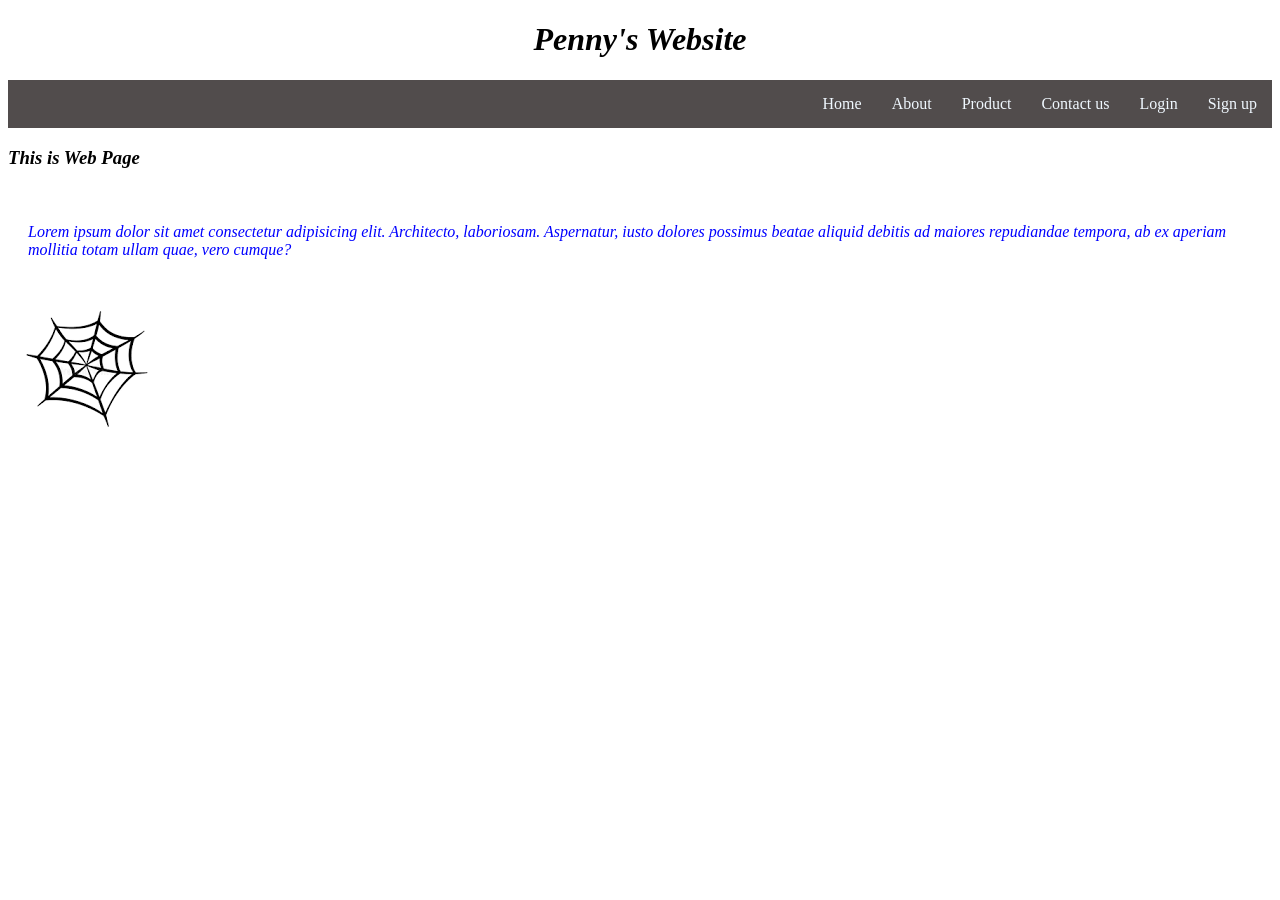
<file: index.html>
<!DOCTYPE html>
<html lang="en">
<head>
    <meta charset="UTF-8">
    <meta name="viewport" content="width=device-width, initial-scale=1.0">
    <title>My website</title>
    <link rel="stylesheet" href="index.css">
</head>
<body>
    <h1>Penny's Website</h1>
    <nav class="navbar">
        <ul>
            <li><a href="signup.html">Sign up</a></li>
            <li><a href="login.html">Login</a></li>
            <li><a href="contactus.html">Contact us</a></li>
            <li><a href="product.html">Product</a></li>
            <li><a href="about.html">About</a></li>
            <li><a href="home.html">Home</a></li>
        </ul>
    </nav>
    <h3>This is Web Page</h3>
    <main><p>Lorem ipsum dolor sit amet consectetur adipisicing elit. Architecto, laboriosam. Aspernatur, iusto dolores possimus beatae aliquid debitis ad maiores repudiandae tempora, ab ex aperiam mollitia totam ullam quae, vero cumque?</p></main>
    
    <img src="web.png" alt="web">
</body>
</html>
</file>
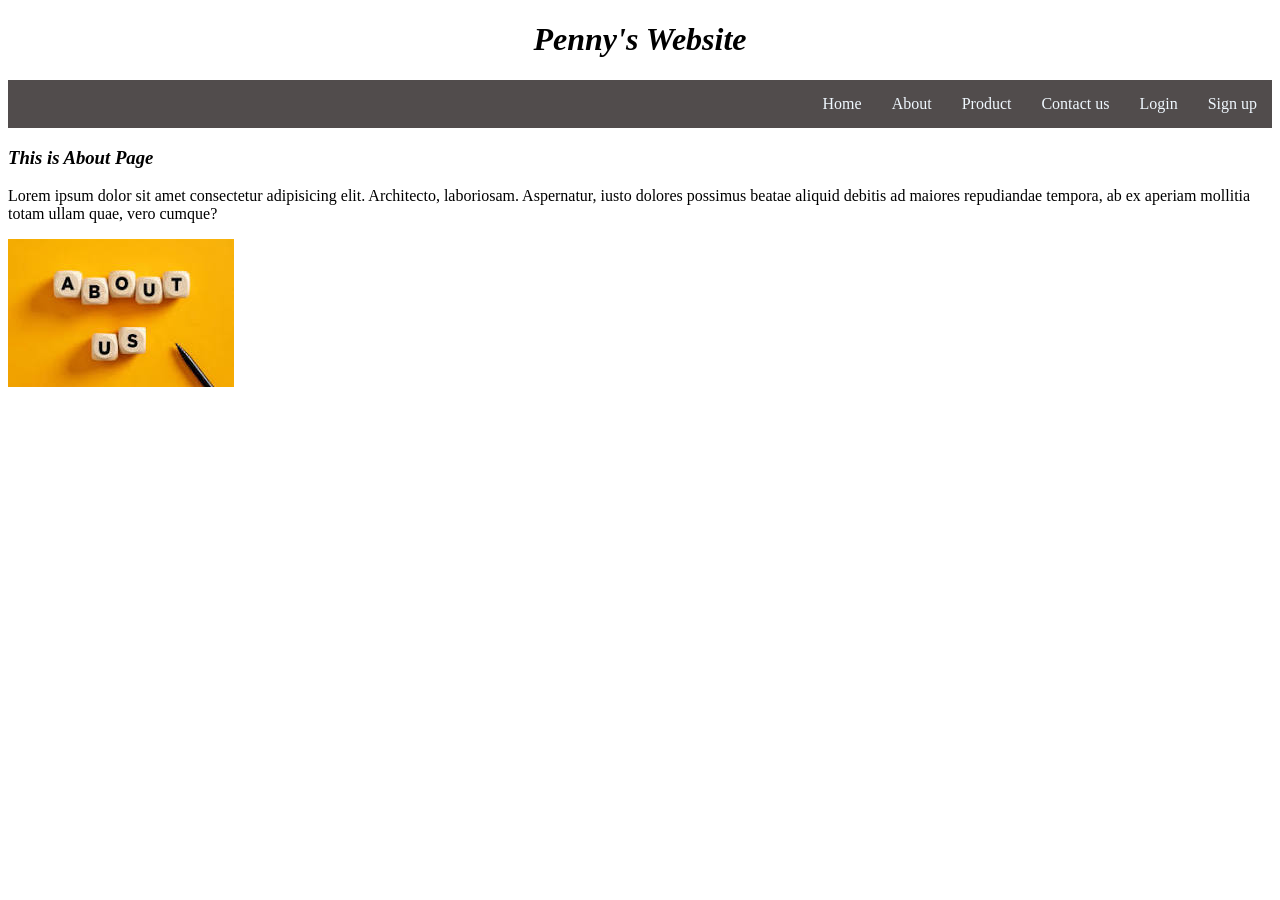
<file: about.html>
<!DOCTYPE html>
<html lang="en">
<head>
    <meta charset="UTF-8">
    <meta name="viewport" content="width=device-width, initial-scale=1.0">
    <title>My website</title>
    <link rel="stylesheet" href="index.css">
</head>
<body>
    <h1>Penny's Website</h1>
    <nav class="navbar">
        <ul>
            <li><a href="login.html">Sign up</a></li>
            <li><a href="login.html">Login</a></li>
            <li><a href="contactus.html">Contact us</a></li>
            <li><a href="product.html">Product</a></li>
            <li><a href="about.html">About</a></li>
            <li><a href="home.html">Home</a></li>
        </ul>
    </nav>
    <h3>This is About Page</h3>
    <p>Lorem ipsum dolor sit amet consectetur adipisicing elit. Architecto, laboriosam. Aspernatur, iusto dolores possimus beatae aliquid debitis ad maiores repudiandae tempora, ab ex aperiam mollitia totam ullam quae, vero cumque?</p>
    <img src="about.jpg" alt="about">
</body>
</html>
</file>
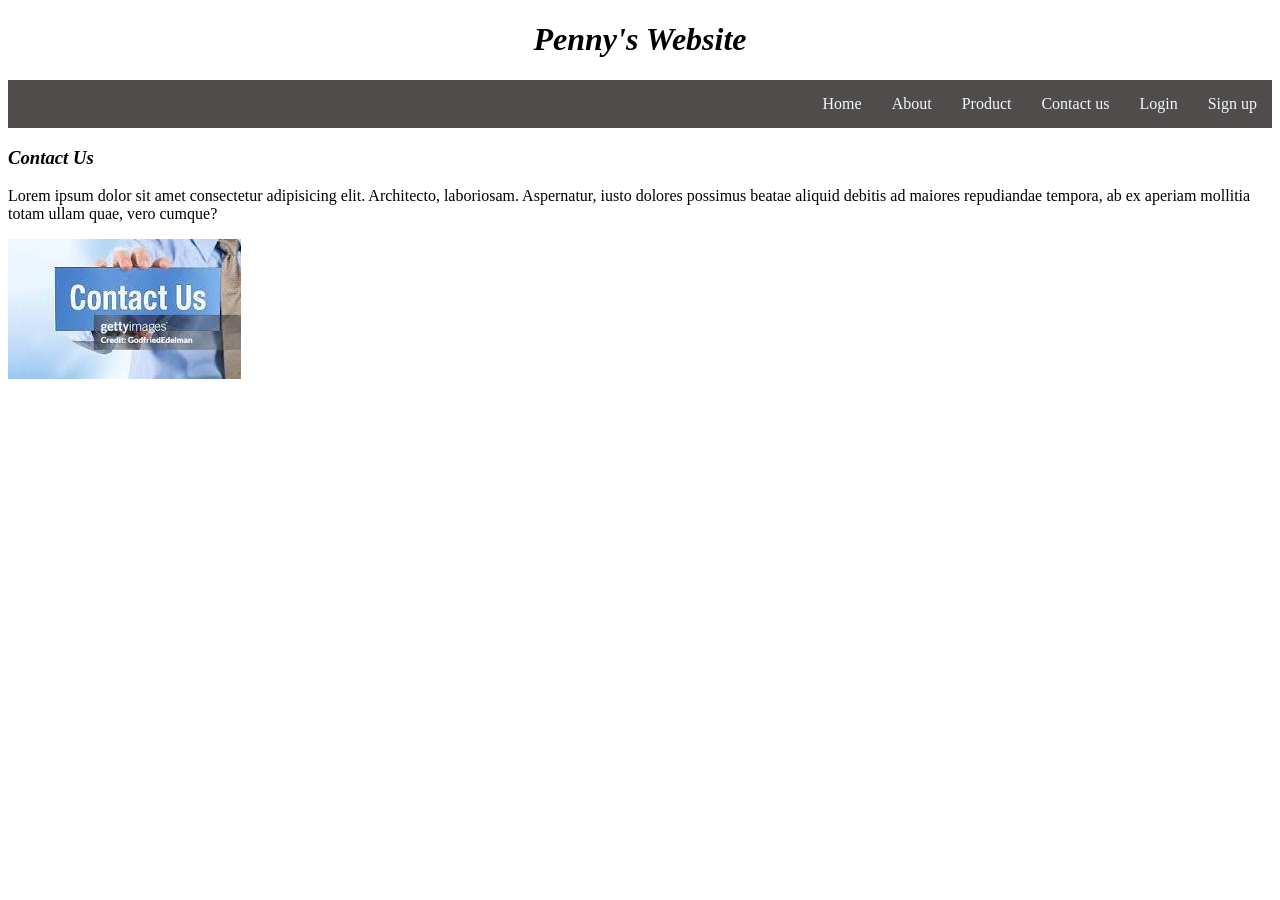
<file: contactus.html>
<!DOCTYPE html>
<html lang="en">
<head>
    <meta charset="UTF-8">
    <meta name="viewport" content="width=device-width, initial-scale=1.0">
    <title>My website</title>
    <link rel="stylesheet" href="index.css">
</head>
<body>
    <h1>Penny's Website</h1>
    <nav class="navbar">
        <ul>
            <li><a href="login.html">Sign up</a></li>
            <li><a href="login.html">Login</a></li>
            <li><a href="contactus.html">Contact us</a></li>
            <li><a href="product.html">Product</a></li>
            <li><a href="about.html">About</a></li>
            <li><a href="home.html">Home</a></li>
        </ul>
    </nav>
    <h3>Contact Us</h3>
    <p>Lorem ipsum dolor sit amet consectetur adipisicing elit. Architecto, laboriosam. Aspernatur, iusto dolores possimus beatae aliquid debitis ad maiores repudiandae tempora, ab ex aperiam mollitia totam ullam quae, vero cumque?</p>
    <img src="contactus.jpg" alt="Contact Us">
</body>
</html>
</file>
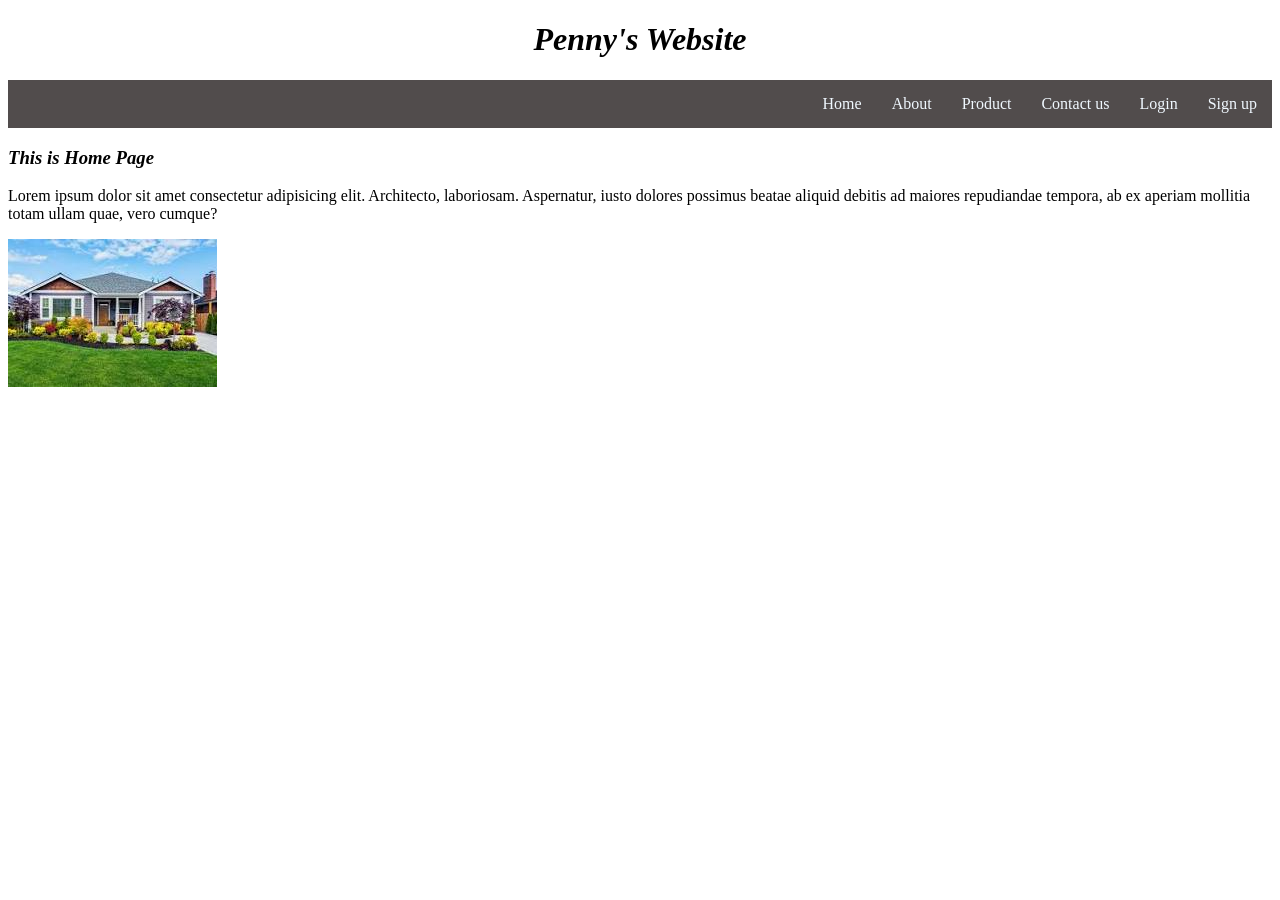
<file: home.html>
<!DOCTYPE html>
<html lang="en">
<head>
    <meta charset="UTF-8">
    <meta name="viewport" content="width=device-width, initial-scale=1.0">
    <title>My website</title>
    <link rel="stylesheet" href="index.css">
</head>
<body>
    <h1>Penny's Website</h1>
    <nav class="navbar">
        <ul>
            <li><a href="login.html">Sign up</a></li>
            <li><a href="login.html">Login</a></li>
            <li><a href="contactus.html">Contact us</a></li>
            <li><a href="product.html">Product</a></li>
            <li><a href="about.html">About</a></li>
            <li><a href="home.html">Home</a></li>
        </ul>
    </nav>
    <h3>This is Home Page</h3>
    <p>Lorem ipsum dolor sit amet consectetur adipisicing elit. Architecto, laboriosam. Aspernatur, iusto dolores possimus beatae aliquid debitis ad maiores repudiandae tempora, ab ex aperiam mollitia totam ullam quae, vero cumque?</p>
    <img src="home.jpg" alt="home">
</body>
</html>
</file>
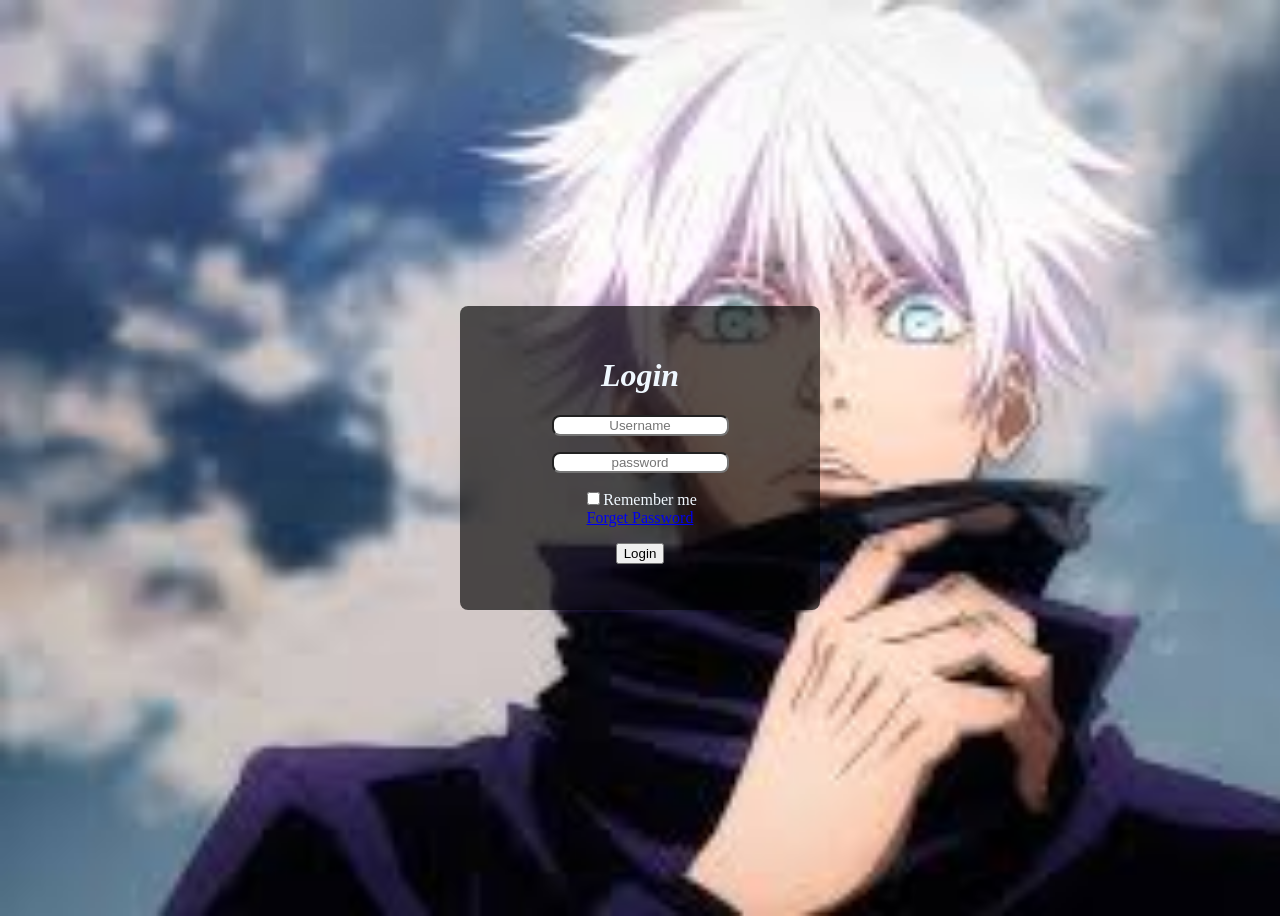
<file: login.html>
<!DOCTYPE html>
<html lang="en">
<head>
    <meta charset="UTF-8">
    <meta name="viewport" content="width=device-width, initial-scale=1.0">
    <title>Document</title>
    <link rel="stylesheet" href="login.css">
</head>
<body>
    <div class="container">
        <div class="loginbox">
        <h1>Login</h1>  
        <input type="text" name="Username" placeholder="Username">
        <p>
            <input type="password" name="password" placeholder="password">
        </p>
        <div>
            <div id="para">
            <input type="checkbox" name="checkbox">Remember me
            </div>
            <a href="#">Forget Password</a>
            
        </div>
        
        <p>
            <input id="a2" type="submit" name="Login" value="Login">
        </p>
        </div>
    </div>
</body>
</html>
</file>
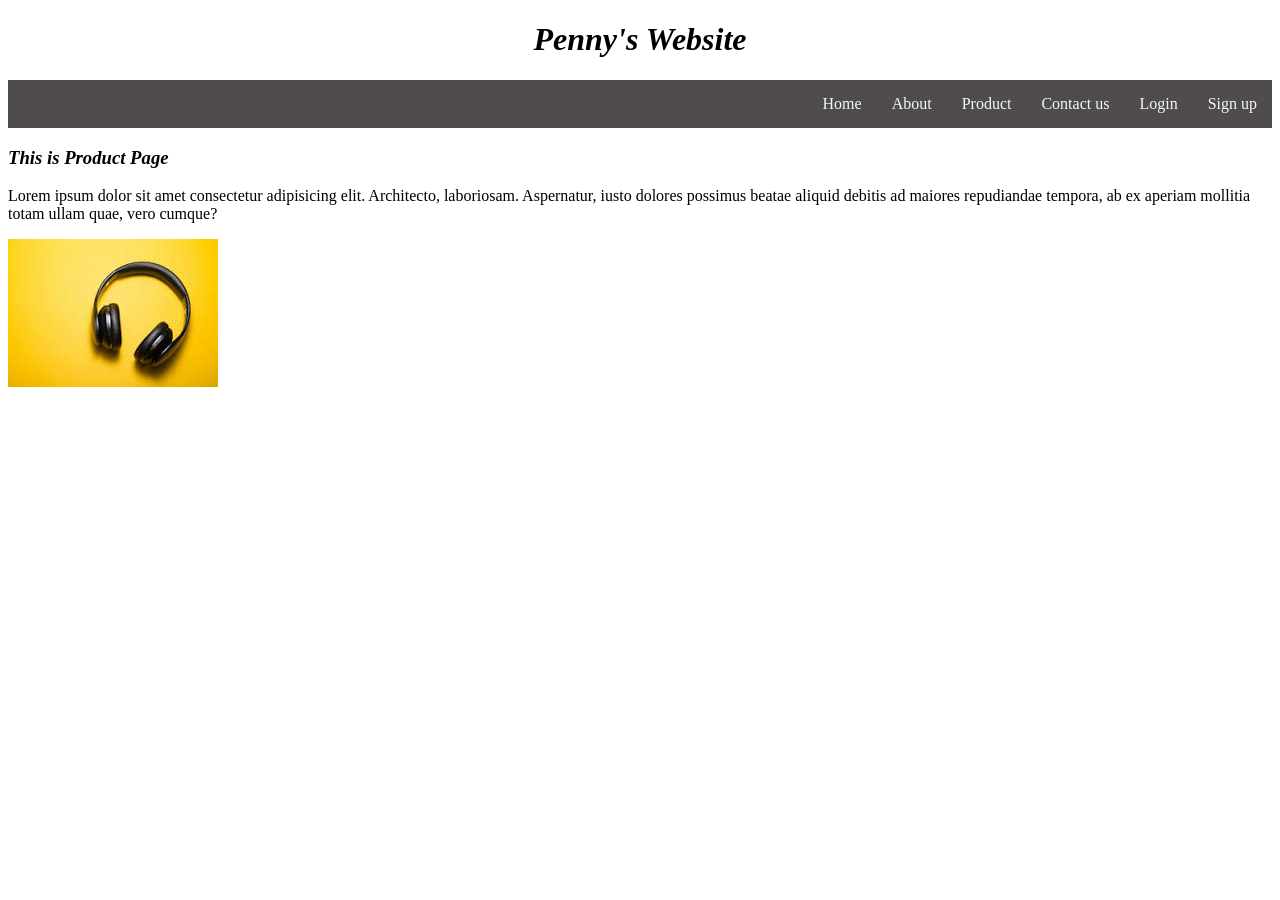
<file: product.html>
<!DOCTYPE html>
<html lang="en">
<head>
    <meta charset="UTF-8">
    <meta name="viewport" content="width=device-width, initial-scale=1.0">
    <title>My website</title>
    <link rel="stylesheet" href="index.css">
</head>
<body>
    <h1>Penny's Website</h1>
    <nav class="navbar">
        <ul>
            <li><a href="signup.html">Sign up</a></li>
            <li><a href="login.html">Login</a></li>
            <li><a href="contactus.html">Contact us</a></li>
            <li><a href="product.html">Product</a></li>
            <li><a href="about.html">About</a></li>
            <li><a href="home.html">Home</a></li>
        </ul>
    </nav>
    <h3>This is Product Page</h3>
    <p>Lorem ipsum dolor sit amet consectetur adipisicing elit. Architecto, laboriosam. Aspernatur, iusto dolores possimus beatae aliquid debitis ad maiores repudiandae tempora, ab ex aperiam mollitia totam ullam quae, vero cumque?</p>
    <img src="product.jpg" alt="product">
</body>
</html>
</file>
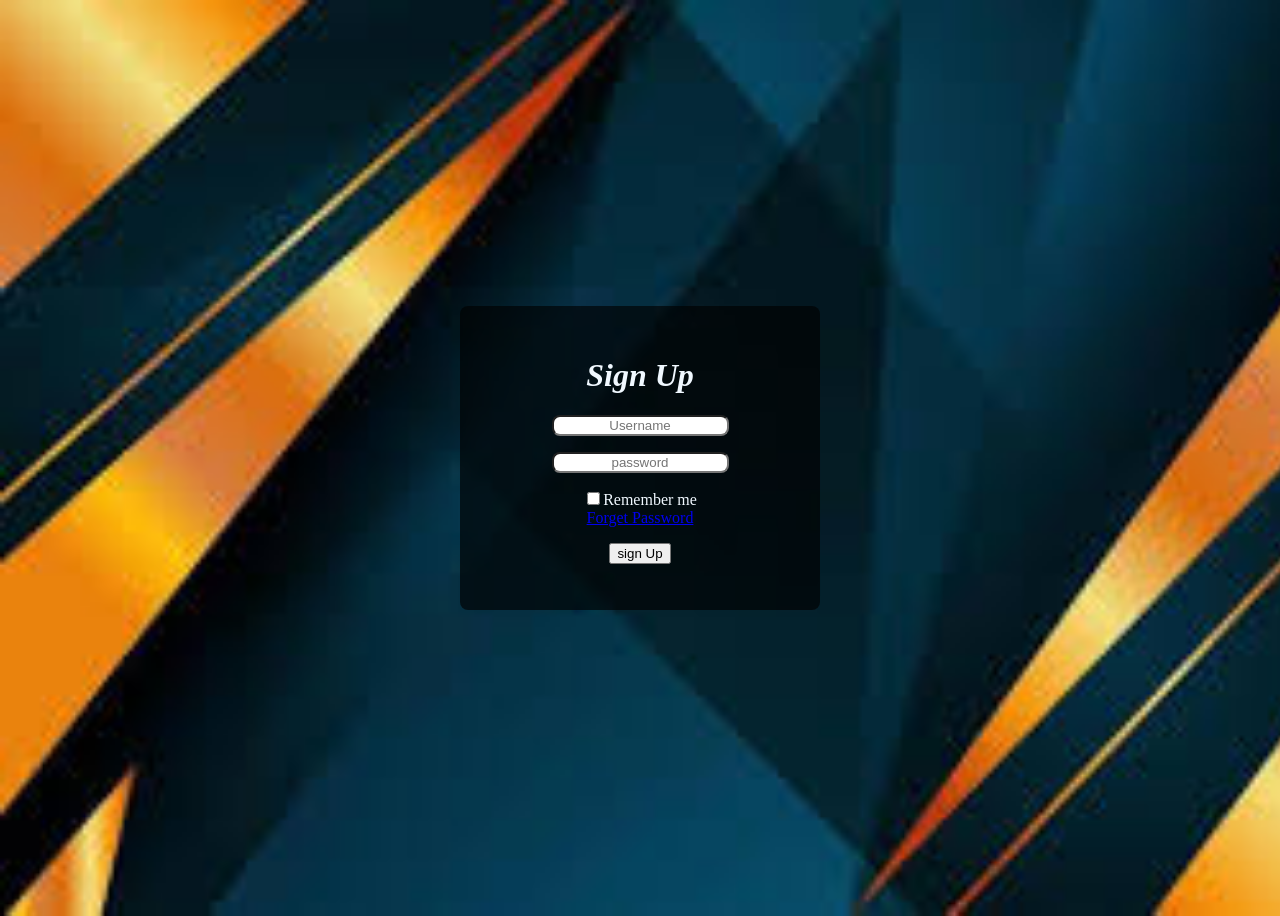
<file: signup.html>
<!DOCTYPE html>
<html lang="en">
<head>
    <meta charset="UTF-8">
    <meta name="viewport" content="width=device-width, initial-scale=1.0">
    <title>Document</title>
    <link rel="stylesheet" href="signup.css">
</head>
<body>
    <div class="container">
        <div class="loginbox">
        <h1>Sign Up</h1>  
        <input type="text" name="Username" placeholder="Username">
        <p>
            <input type="password" name="password" placeholder="password">
        </p>
        <div>
            <div id="para">
            <input type="checkbox" name="checkbox">Remember me
            </div>
            <a href="#">Forget Password</a>
            
        </div>
        
        <p>
            <input id="a2" type="submit" name="signup" value="sign Up">
        </p>
        </div>
    </div>
</body>
</html>
</file>
<file: index.css>
.navbar ul{
    list-style-type: none;
    background-color: rgb(81, 76, 76);
    padding: 0px;
    margin: 0px;
    overflow: hidden;
    

}
.navbar a{
    text-decoration: none;
    display: block;
    text-align: center;
    padding: 15px;
    color: aliceblue;
}
.navbar li{
    float: right;
}
.navbar a:hover{
    color: black;
    background-color: azure;
}
main{
    font-style: italic;
    color: blue;
    text-align: left;
    padding: 20px;
}
h1{
    text-align: center;
    color: black;
    font-style: italic;
}
h3{
    font-style: italic;
}
</file>
<file: login.css>
h1{
    font-style: italic;
    text-align: center;
    color: aliceblue;
}
body{
    background-image: url(login.jpg);
    background-repeat:no-repeat;
    background-size: cover;
}
.container{
    height: 100vh;
    display: flex;
    justify-content: center;
    align-items: center;

}
.loginbox{
    background: rgba(0, 0,0,0.65);
    padding: 30px;
    border-radius: 8px;
    width: 300px;
    text-align: center;
}
#para{
    color: aliceblue;
}
input[type="text"],input[type="password"]{
    border-radius: 8px;
    text-align: center;
}
</file>
<file: signup.css>
h1{
    font-style: italic;
    text-align: center;
    color: aliceblue;
}
body{
    background-image: url(pic.jpg);
    background-repeat:no-repeat;
    background-size: cover;
}
.container{
    height: 100vh;
    display: flex;
    justify-content: center;
    align-items: center;

}
.loginbox{
    background: rgba(0, 0,0,0.65);
    padding: 30px;
    border-radius: 8px;
    width: 300px;
    text-align: center;
}
#para{
    color: aliceblue;
}
input[type="text"],input[type="password"]{
    border-radius: 8px;
    text-align: center;
}
</file>
